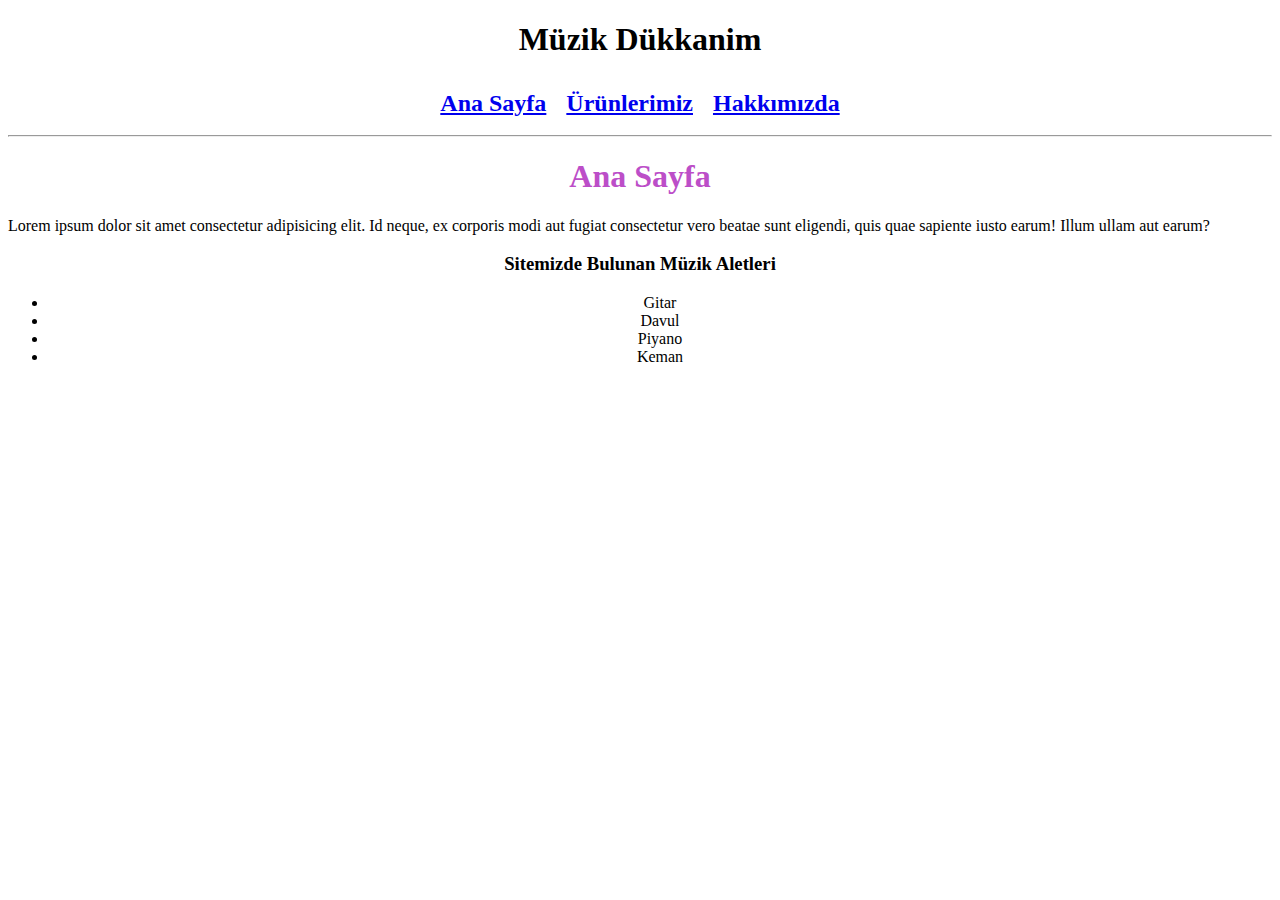
<file: index.html>
<!DOCTYPE html>
<html lang="tr">
<head>
    <meta charset="UTF-8">
    <meta name="viewport" content="width=device-width, initial-scale=1.0">
    <title>Document</title>
    <link rel="stylesheet" href="kodluyoruz.css">
    <style>
        .sayfaOrtalama{
            text-align: center;
        }
    </style>

</head>

<body>

    <h1 class="sayfayaOrtalama1">Müzik Dükkanim</h1>

    <div class="sayfayiOrtalama2">
        <h2 style="margin: 10px;" ><a href="index.html">Ana Sayfa</a></h2>
        <h2 style="margin: 10px;"><a href="Products.html">Ürünlerimiz</a></h2>
        <h2 style="margin: 10px;"><a href="about_us.html">Hakkımızda</a></h2>
    </div>
    <hr>

    <h1 class="sayfayaOrtalama1 renk1">Ana Sayfa</h1>
    <p>Lorem ipsum dolor sit amet consectetur adipisicing elit. Id neque, ex corporis modi aut fugiat consectetur vero beatae sunt eligendi, quis quae sapiente iusto earum! Illum ullam aut earum?</p>

    <h3 class="sayfayaOrtalama1">Sitemizde Bulunan Müzik Aletleri</h3>

    <ul class="sayfayaOrtalama1">
        <li>Gitar</li>
        <li>Davul</li>
        <li>Piyano</li>
        <li>Keman</li>
    </ul>

</body>
</html>
</file>
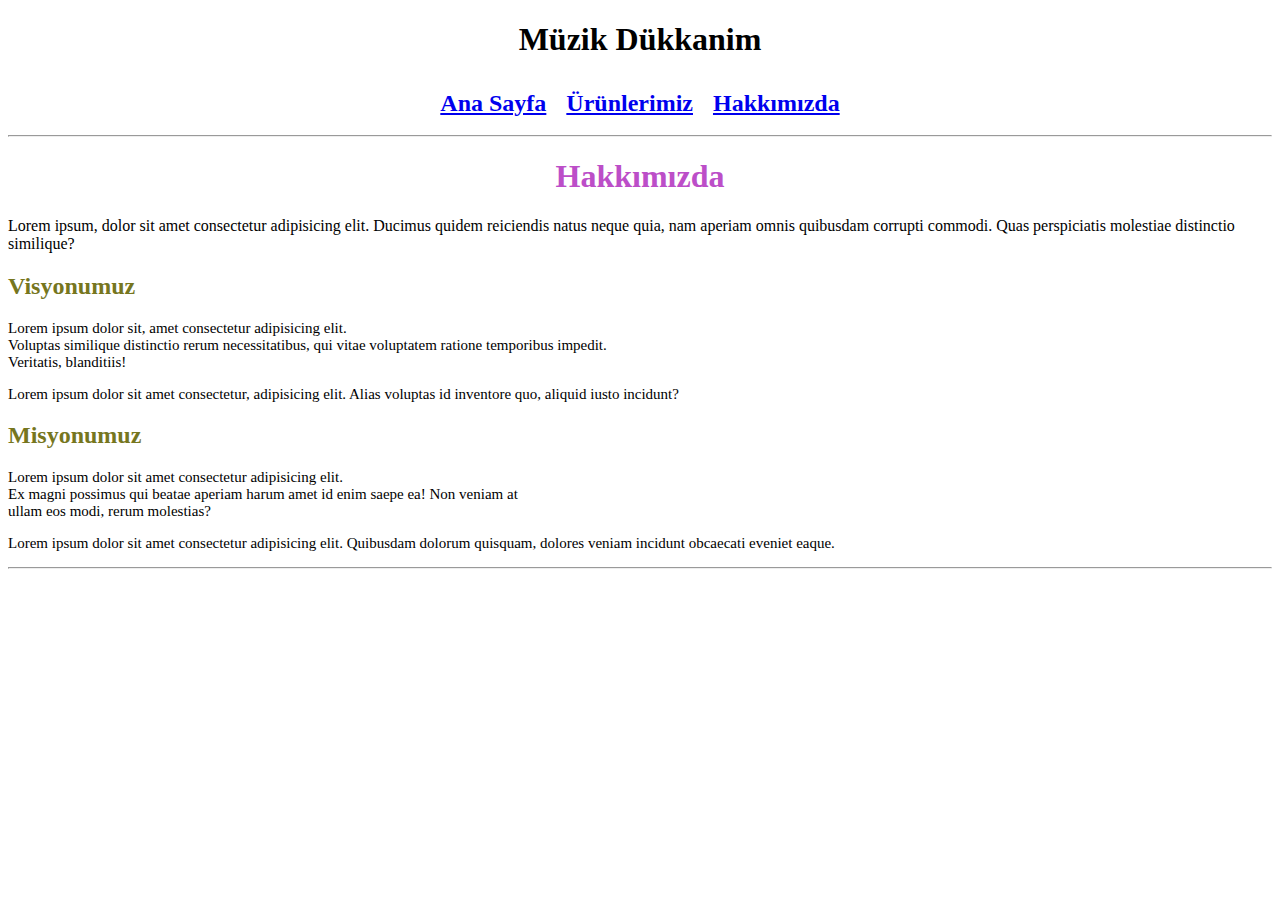
<file: about_us.html>
<!DOCTYPE html>
<html lang="en">
<head>
    <meta charset="UTF-8">
    <meta name="viewport" content="width=device-width, initial-scale=1.0">
    <title>Document</title>
    <link rel="stylesheet" href="kodluyoruz.css">
</head>
<body>

    <h1 class="sayfayaOrtalama1">Müzik Dükkanim</h1>

    <div class="sayfayiOrtalama2">
        <h2 style="margin: 10px;" ><a href="index.html">Ana Sayfa</a></h2>
        <h2 style="margin: 10px;"><a href="Products.html">Ürünlerimiz</a></h2>
        <h2 style="margin: 10px;"><a href="about_us.html">Hakkımızda</a></h2>
    </div>

    <hr>

    <h1 class="sayfayaOrtalama1 renk1">Hakkımızda</h1>
    <p>Lorem ipsum, dolor sit amet consectetur adipisicing elit. Ducimus quidem reiciendis natus neque quia, nam aperiam omnis quibusdam corrupti commodi. Quas perspiciatis molestiae distinctio similique?</p>

    <div >

        <h2 class="renk2">Visyonumuz</h2>
        <p class="yaziTipi1">Lorem ipsum dolor sit, amet consectetur adipisicing elit. <br> Voluptas similique distinctio rerum necessitatibus, qui vitae voluptatem ratione temporibus impedit. <br>Veritatis, blanditiis!
        </p>
        <p class="yaziTipi1">Lorem ipsum dolor sit amet consectetur, adipisicing elit. Alias voluptas id inventore quo, aliquid iusto incidunt?</p>
     
        <h2 class="renk2">Misyonumuz</h2>
        <p class="yaziTipi1">Lorem ipsum dolor sit amet consectetur adipisicing elit. <br>Ex magni possimus qui beatae aperiam harum amet id enim saepe ea! Non veniam at <br>  ullam eos modi, rerum molestias?</p>
        <p class="yaziTipi1">Lorem ipsum dolor sit amet consectetur adipisicing elit. Quibusdam dolorum quisquam, dolores veniam incidunt obcaecati eveniet eaque.</p>
    
    </div>
  
    <hr>
    
</body>
</html>
</file>
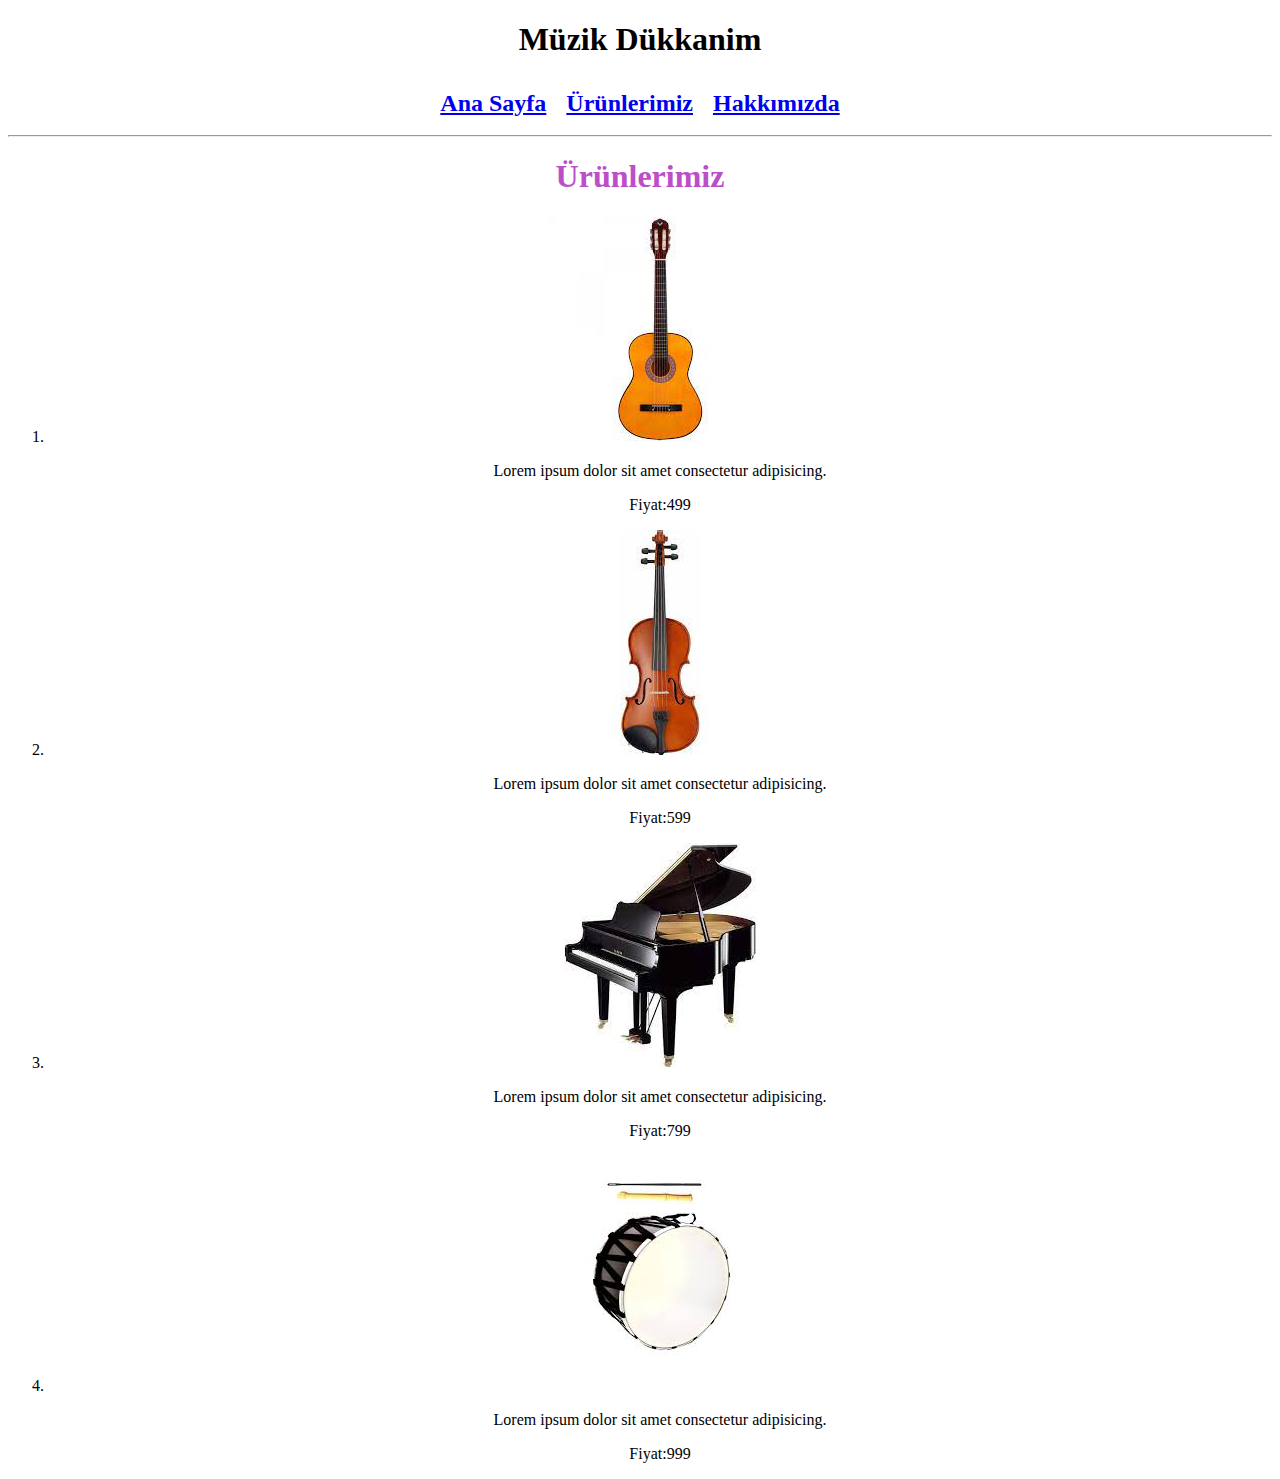
<file: Products.html>
<!DOCTYPE html>
<html lang="en">
<head>
    <meta charset="UTF-8">
    <meta name="viewport" content="width=device-width, initial-scale=1.0">
    <title>Document</title>
    <link rel="stylesheet" href="kodluyoruz.css">
</head>
<body>

    <h1 class="sayfayaOrtalama1">Müzik Dükkanim</h1>

    <div class="sayfayiOrtalama2">
        <h2 style="margin: 10px;" ><a href="index.html">Ana Sayfa</a></h2>
        <h2 style="margin: 10px;"><a href="Products.html">Ürünlerimiz</a></h2>
        <h2 style="margin: 10px;"><a href="about_us.html">Hakkımızda</a></h2>
    </div>

    <hr>
    
    <h1 class="sayfayaOrtalama1 renk1">Ürünlerimiz</h1>
  
    

    

    

    
    
    
    <div class="sayfayaOrtalama1">
        <ol >
            <li>
                <img  src ="[data-uri]" 
        alt="Gitar">
        <p>Lorem ipsum dolor sit amet consectetur adipisicing.</p>
        <p>Fiyat:499</p>
            </li>
            <li>
                <img src="[data-uri]" 
        alt="Keman">
        <p>Lorem ipsum dolor sit amet consectetur adipisicing.</p>
        <p>Fiyat:599</p>
            </li>
            <li>
                <img src="[data-uri]" 
        alt="Piyano">
        <p>Lorem ipsum dolor sit amet consectetur adipisicing.</p>
        <p>Fiyat:799</p>
            </li>
            <li>
                <img src="[data-uri]" 
        alt="Davul">
        <p>Lorem ipsum dolor sit amet consectetur adipisicing.</p>
        <p>Fiyat:999</p>
            </li>
        </ol>
    </div>

  

</body>
</html>
</file>
<file: kodluyoruz.css>
.sayfayaOrtalama1 {
    text-align: center;
}

.renk1{
    color: rgb(188, 78, 200);
}

.renk2{
    color: rgb(118, 118, 30);
}

.yaziTipi1{
    font-size: 15px;
}

.sayfayiOrtalama2{
    display: flex; /* Flexbox'u kullanarak içeriği yatay olarak hizala */
    justify-content: center; /* İçeriği yatay eksende ortala */
     /* Başlıklar arasında boşluk bırakmak için kenar boşluğu ekle */
    color: black;
}

.sayfayaOrtalama3{
    text-align: center;
    margin: 10px auto;
    display: block;
}
</file>
